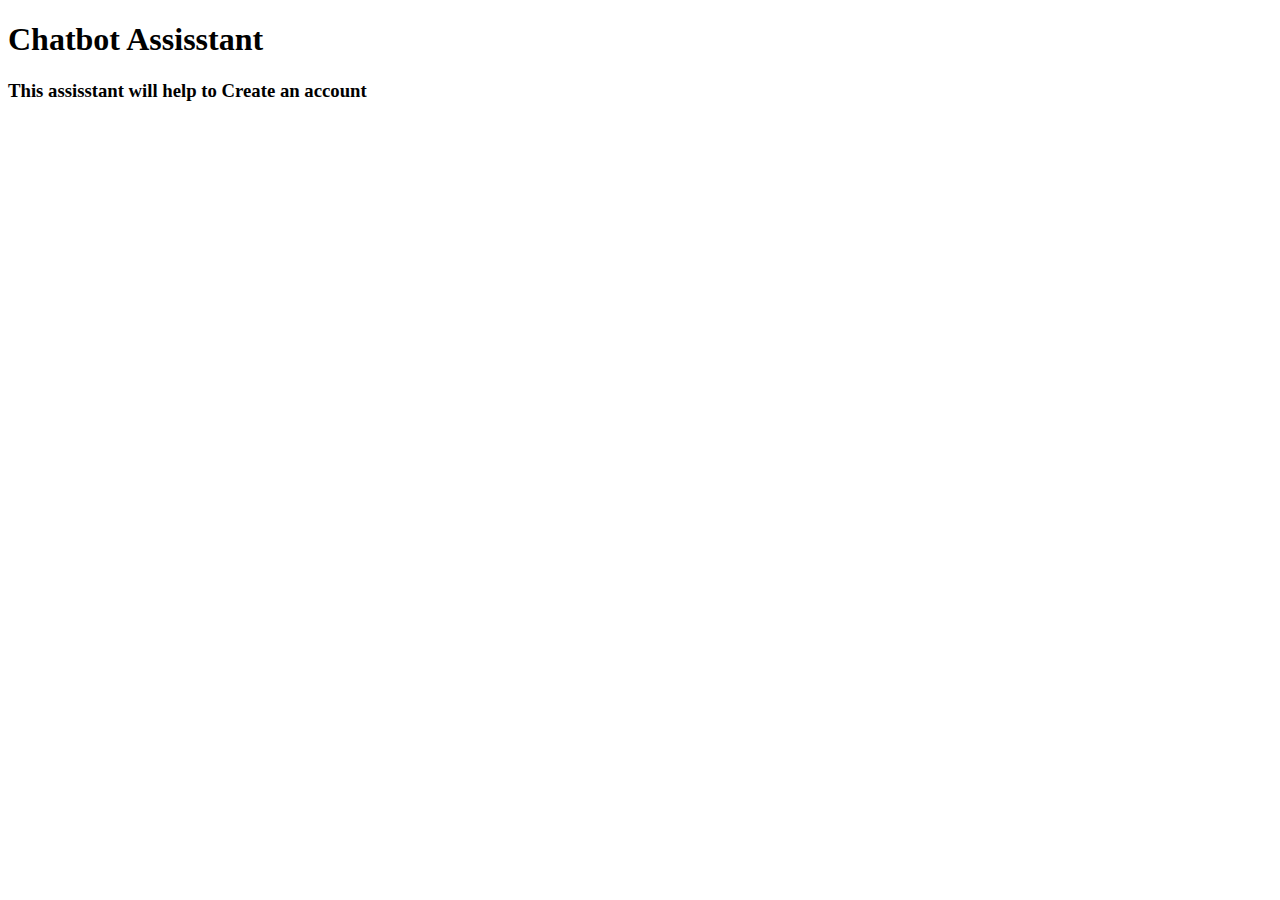
<file: Assignment 3/Chat Bot.html>
<!DOCTYPE html>
<html>
    <head>
        <Title>Sample</Title>
    </head>
    <body>
        <h1>Chatbot Assisstant</h1>
        <h3>This assisstant will help to Create an account</h3>
            <script>
    window.watsonAssistantChatOptions = {
    integrationID: "431fd24d-4fcb-4d56-964f-69763fe1ffeb", // The ID of this integration.
    region: "au-syd", // The region your integration is hosted in.
    serviceInstanceID: "4aff0923-6ac7-4e14-9af3-448497b1560b", // The ID of your service instance.
    onLoad: function(instance) { instance.render(); }
  };
  setTimeout(function(){
    const t=document.createElement('script');
    t.src="https://web-chat.global.assistant.watson.appdomain.cloud/versions/" + (window.watsonAssistantChatOptions.clientVersion || 'latest') + "/WatsonAssistantChatEntry.js";
    document.head.appendChild(t);
  });
          </script>
    </body>
</html>
</file>
